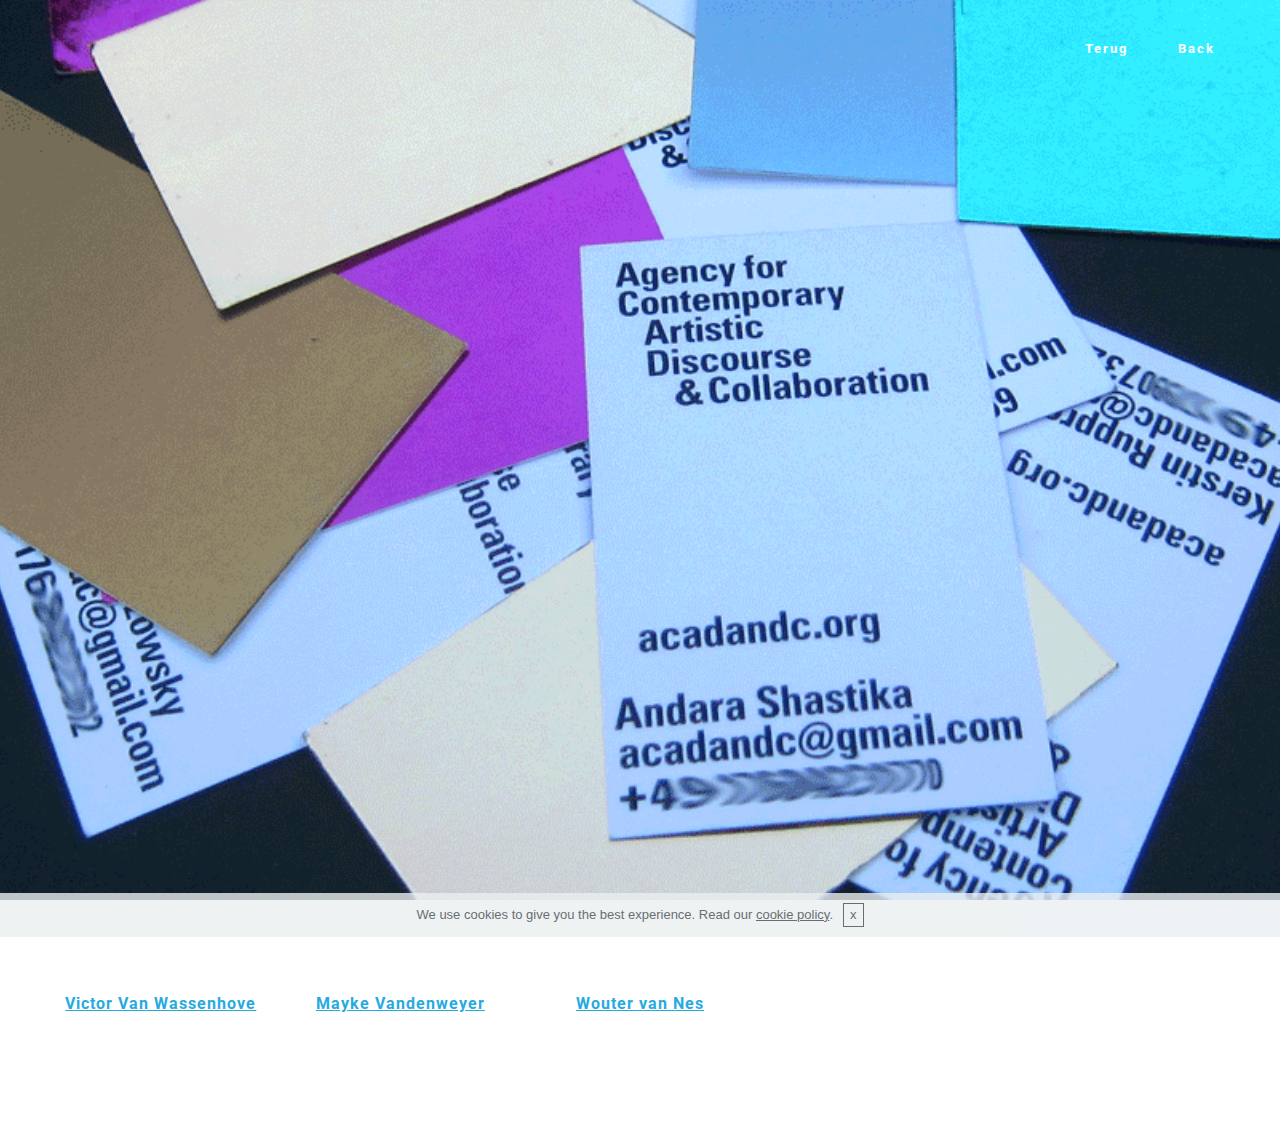
<file: links.html>
<!DOCTYPE html>
<html>
<head>
  <!-- Site made with Mobirise Website Builder v2.11.1, https://mobirise.com -->
  <meta charset="UTF-8">
  <meta http-equiv="X-UA-Compatible" content="IE=edge">
  <meta name="generator" content="Mobirise v2.11.1, mobirise.com">
  <meta name="viewport" content="width=device-width, initial-scale=1">
  <link rel="shortcut icon" href="assets/images/paula.gif" type="image/x-icon">
  <meta name="description" content="">
  
  <link rel="stylesheet" href="https://fonts.googleapis.com/css?family=Roboto:700,400&amp;subset=cyrillic,latin,greek,vietnamese">
  <link rel="stylesheet" href="assets/bootstrap/css/bootstrap.min.css">
  <link rel="stylesheet" href="assets/animate.css/animate.min.css">
  <link rel="stylesheet" href="assets/mobirise/css/style.css">
  <link rel="stylesheet" href="assets/mobirise/css/mbr-additional.css" type="text/css">
  
  
  
</head>
<body>
<section class="mbr-navbar mbr-navbar--freeze mbr-navbar--absolute mbr-navbar--transparent mbr-navbar--auto-collapse" id="ext_menu-107">
    <div class="mbr-navbar__section mbr-section">
        <div class="mbr-section__container container">
            <div class="mbr-navbar__container">
                
                <div class="mbr-navbar__hamburger mbr-hamburger"><span class="mbr-hamburger__line"></span></div>
                <div class="mbr-navbar__column mbr-navbar__menu">
                    <nav class="mbr-navbar__menu-box mbr-navbar__menu-box--inline-right">
                        <div class="mbr-navbar__column">
                            <ul class="mbr-navbar__items mbr-navbar__items--right float-left mbr-buttons mbr-buttons--freeze mbr-buttons--right btn-decorator mbr-buttons--active mbr-buttons--only-links"><li class="mbr-navbar__item"><a class="mbr-buttons__link btn text-white" href="index.html">Terug</a></li><li class="mbr-navbar__item"><a class="mbr-buttons__link btn text-white" href="en.html">Back</a></li></ul>                            
                            
                        </div>
                    </nav>
                </div>
            </div>
        </div>
    </div>
</section>

<section class="engine"><a rel="external" href="https://mobirise.com">responsive layout maker</a></section><section class="mbr-box mbr-section mbr-section--relative mbr-section--fixed-size mbr-section--full-height mbr-section--bg-adapted mbr-after-navbar" id="header4-33" style="background-image: url(assets/images/paula.gif);">
    <div class="mbr-box__magnet mbr-box__magnet--sm-padding mbr-box__magnet--center-center">
        
        <div class="mbr-box__container mbr-section__container container">
            <div class="mbr-box mbr-box--stretched"><div class="mbr-box__magnet mbr-box__magnet--center-center">
                <div class="row"><div class=" col-sm-8 col-sm-offset-2">
                    <div class="mbr-hero animated fadeInUp">
                        
                        
                    </div>
                    
                </div></div>
            </div></div>
        </div>
        
    </div>
</section>

<section class="mbr-section mbr-section--relative mbr-section--fixed-size" id="content4-31" style="background-color: rgb(255, 255, 255);">
    
    
    <div class="mbr-section__container container mbr-section__container--std-top-padding" style="padding-top: 93px;">
        <div class="mbr-section__row row">
            <div class="mbr-section__col col-xs-12 col-lg-2-4 col-md-4 col-sm-6">
                
                <div class="mbr-section__container mbr-section__container--middle">
                    <div class="mbr-header mbr-header--reduce mbr-header--center mbr-header--wysiwyg">
                        <h3 class="mbr-header__text"><p><a href="http://victorvanw.github.io/portfolio" class="text-info">Victor Van Wassenhove</a></p></h3>
                    </div>
                </div>
                <div class="mbr-section__container mbr-section__container--last" style="padding-bottom: 93px;">
                    <div class="mbr-article mbr-article--wysiwyg">
                        <p></p>
                    </div>
                </div>
                
            </div>
            <div class="mbr-section__col col-xs-12 col-lg-2-4 col-md-4 col-sm-6">
                
                <div class="mbr-section__container mbr-section__container--middle">
                    <div class="mbr-header mbr-header--reduce mbr-header--center mbr-header--wysiwyg">
                        <h3 class="mbr-header__text"><p><a href="http://http://mykwyr.github.io/portfolio/" class="text-info">Mayke Vandenweyer</a><br></p></h3>
                    </div>
                </div>
                <div class="mbr-section__container mbr-section__container--last" style="padding-bottom: 93px;">
                    <div class="mbr-article mbr-article--wysiwyg">
                        <p></p>
                    </div>
                </div>
                
            </div>
            <div class="clearfix visible-sm-block"></div>
            <div class="mbr-section__col col-xs-12 col-lg-2-4 col-md-4 col-sm-6">
                
                <div class="mbr-section__container mbr-section__container--middle">
                    <div class="mbr-header mbr-header--reduce mbr-header--center mbr-header--wysiwyg">
                        <h3 class="mbr-header__text"><p><a href="http://woutervannes.github.io/portfolio" class="text-info">Wouter van Nes</a></p></h3>
                    </div>
                </div>
                <div class="mbr-section__container mbr-section__container--last" style="padding-bottom: 93px;">
                    <div class="mbr-article mbr-article--wysiwyg">
                        <p></p>
                    </div>
                </div>
                
            </div>
            <div class="clearfix visible-md-block"></div>
            <div class="mbr-section__col col-xs-12 col-lg-2-4 col-md-4 col-sm-6 col-lg-offset-0 col-md-offset-2">
                
                <div class="mbr-section__container mbr-section__container--middle">
                    <div class="mbr-header mbr-header--reduce mbr-header--center mbr-header--wysiwyg">
                        <h3 class="mbr-header__text"></h3>
                    </div>
                </div>
                <div class="mbr-section__container mbr-section__container--last" style="padding-bottom: 93px;">
                    <div class="mbr-article mbr-article--wysiwyg">
                        <p></p>
                    </div>
                </div>
                
            </div>
            <div class="clearfix visible-sm-block"></div>
            <div class="mbr-section__col col-xs-12 col-lg-2-4 col-md-4 col-sm-6 col-md-offset-0 col-sm-offset-3">
                
                <div class="mbr-section__container mbr-section__container--middle">
                    <div class="mbr-header mbr-header--reduce mbr-header--center mbr-header--wysiwyg">
                        <h3 class="mbr-header__text"></h3>
                    </div>
                </div>
                <div class="mbr-section__container mbr-section__container--last" style="padding-bottom: 93px;">
                    <div class="mbr-article mbr-article--wysiwyg">
                        <p></p>
                    </div>
                </div>
                
            </div>
            
        </div>
    </div>
</section>


  <input name="cookieData" type="hidden" data-cookie-text="We use cookies to give you the best experience. Read our <a href='privacy.html'>cookie policy</a>.">
  <script src="assets/web/assets/jquery/jquery.min.js"></script>
  <script src="assets/bootstrap/js/bootstrap.min.js"></script>
  <script src="assets/smooth-scroll/SmoothScroll.js"></script>
  <script src="assets/cookies-alert-plugin/cookies-alert-core.js"></script>
  <script src="assets/cookies-alert-plugin/cookies-alert-script.js"></script>
  <script src="assets/mobirise/js/script.js"></script>
  
  
</body>
</html>
</file>
<file: assets/mobirise/css/mbr-additional.css>
@import url(https://fonts.googleapis.com/css?family=Montserrat:400,700);
@import url(https://fonts.googleapis.com/css?family=Roboto:400,300,700);


#header2-24 H1 {
  font-family: 'Montserrat', sans-serif;
  font-size: 46px;
}
#image2-15 SMALL {
  color: #000000;
}
#image1-18 SPAN {
  color: #000000;
}
#image2-19 SPAN {
  color: #000000;
}
#image1-20 SMALL {
  color: #000000;
}
#image2-105 SMALL {
  color: #000000;
}
#image2-20 SMALL {
  color: #000000;
}
#image1-21 SMALL {
  color: #000000;
}
#image2-21 SMALL {
  color: #000000;
}
#image2-5 SMALL {
  color: #000000;
}
#image1-56 SMALL {
  color: #000000;
}
#image1-23 SMALL {
  color: #000000;
}
#image1-55 SMALL {
  color: #000000;
}
#image2-13 SMALL {
  color: #000000;
}
#image1-54 SMALL {
  color: #000000;
}
#image2-12 SMALL {
  color: #000000;
}
#image1-53 SMALL {
  color: #000000;
}
#image2-104 SMALL {
  color: #000000;
}
#image1-52 SMALL {
  color: #000000;
}
#image1-51 SMALL {
  color: #000000;
}
#menu-85 .mbr-brand__name {
  font-size: 16px;
}
#menu-85.mbr-navbar--stuck .mbr-navbar__section {
  background: #2c2c2c;
}
#menu-85 .mbr-navbar__items a {
  font-family: 'Roboto', sans-serif;
}
#menu-85 .mbr-navbar__hamburger {
  color: #ffffff;
}
</file>
<file: assets/mobirise/css/style.css>
.is-builder .animated {
  -webkit-animation-name: none !important;
  animation-name: none !important;
}
html {
  position: relative;
  min-height: 100%;
}
.mbr-embedded-video {
  position: relative;
}
.mbr-background-video,
.mbr-background-video-preview {
  bottom: 0;
  left: 0;
  overflow: hidden;
  position: absolute;
  right: 0;
  top: 0;
}
.mbr-parallax-background,
.mbr-background {
  background-attachment: fixed !important;
  background-position: 50% 0;
  background-repeat: no-repeat;
  background-size: cover !important;
}
.mbr-hidden-scrollbar .mbr-parallax-background {
  background-size: auto 130%;
}
.mobile .mbr-parallax-background {
  background-attachment: scroll !important;
}
.mbr-background {
  background-attachment: scroll !important;
}
.mbr-navbar {
  position: relative;
  width: 100%;
}
.mbr-navbar:before {
  content: "";
  display: block;
}
.mbr-navbar__brand-link:after,
.mbr-navbar__brand-img {
  max-height: 74px;
}
.mbr-navbar:before,
.mbr-navbar__container {
  height: 98px;
}
.mbr-navbar--ss .mbr-navbar__brand-link:after,
.mbr-navbar--ss .mbr-navbar__brand-img {
  height: 74px;
}
.mbr-navbar--ss:before,
.mbr-navbar--ss .mbr-navbar__container {
  height: 98px;
}
.mbr-navbar--xs .mbr-navbar__brand-link:after,
.mbr-navbar--xs .mbr-navbar__brand-img {
  height: 32px;
}
.mbr-navbar--xs:before,
.mbr-navbar--xs .mbr-navbar__container {
  height: 56px;
}
.mbr-navbar--s .mbr-navbar__brand-link:after,
.mbr-navbar--s .mbr-navbar__brand-img {
  height: 48px;
}
.mbr-navbar--s:before,
.mbr-navbar--s .mbr-navbar__container {
  height: 72px;
}
.mbr-navbar--m .mbr-navbar__brand-link:after,
.mbr-navbar--m .mbr-navbar__brand-img {
  height: 64px;
}
.mbr-navbar--m:before,
.mbr-navbar--m .mbr-navbar__container {
  height: 88px;
}
.mbr-navbar--l .mbr-navbar__brand-link:after,
.mbr-navbar--l .mbr-navbar__brand-img {
  height: 96px;
}
.mbr-navbar--l:before,
.mbr-navbar--l .mbr-navbar__container {
  height: 120px;
}
.mbr-navbar--xl .mbr-navbar__brand-link:after,
.mbr-navbar--xl .mbr-navbar__brand-img {
  height: 128px;
}
.mbr-navbar--xl:before,
.mbr-navbar--xl .mbr-navbar__container {
  height: 152px;
}
.mbr-navbar--short .mbr-navbar__brand-link:after,
.mbr-navbar--short .mbr-navbar__brand-img {
  height: 40px;
}
.mbr-navbar--short:before,
.mbr-navbar--short .mbr-navbar__container {
  height: 64px;
}
.mbr-navbar--short .mbr-navbar__container {
  padding: 12px 0;
}
@media (max-width: 767px) {
  .mbr-navbar--short .mbr-navbar__brand-link:after,
  .mbr-navbar--short .mbr-navbar__brand-img {
    height: 31px;
  }
  .mbr-navbar--short:before,
  .mbr-navbar--short .mbr-navbar__container {
    height: 45px;
  }
  .mbr-navbar--short .mbr-navbar__container {
    padding: 7px 0;
  }
}
.mbr-navbar__brand-img {
  position: relative;
}
.mbr-navbar__brand-img,
.mbr-navbar__container,
.mbr-navbar__section {
  -webkit-transition: all 300ms ease-in-out 0s;
  -o-transition: all 300ms ease-in-out 0s;
  transition: all 300ms ease-in-out 0s;
}
.mbr-navbar__section {
  background: #2c2c2c;
  height: auto;
  position: absolute;
  top: 0;
  width: 100%;
  z-index: 1000;
}
.mbr-navbar__container {
  display: table;
  padding: 12px 0;
  width: 100%;
}
.mbr-navbar__menu-box {
  display: table;
  width: 100%;
}
.mbr-navbar__menu-box--inline-left,
.mbr-navbar__menu-box--inline-center,
.mbr-navbar__menu-box--inline-right {
  display: block;
  text-align: left;
}
.mbr-navbar__menu-box--inline-center {
  text-align: center;
}
.mbr-navbar__menu-box--inline-right {
  text-align: right;
}
.mbr-navbar__column {
  display: table-cell;
  vertical-align: middle;
}
.mbr-navbar__column--xxs {
  width: 1%;
}
.mbr-navbar__column--xs {
  width: 10%;
}
.mbr-navbar__column--s {
  width: 20%;
}
.mbr-navbar__column--m {
  width: 30%;
}
.mbr-navbar__column--l {
  width: 40%;
}
.mbr-navbar__column--xl {
  width: 50%;
}
.mbr-navbar__menu-box--inline-left .mbr-navbar__column,
.mbr-navbar__menu-box--inline-center .mbr-navbar__column,
.mbr-navbar__menu-box--inline-right .mbr-navbar__column {
  display: inline-block;
}
.mbr-navbar__items {
  float: left;
  padding-left: 0px;
  position: relative;
  left: -20px;
}
.mbr-navbar__items--right {
  float: right;
  left: 0;
}
.float-left {
  float: left;
}
.mbr-navbar__item {
  display: block;
  float: left;
  position: relative;
}
.mbr-navbar__hamburger {
  display: none;
  margin-top: -11px;
  position: absolute;
  right: 0;
  top: 50%;
  z-index: 10000;
}
.mbr-navbar--collapsed .mbr-navbar__container {
  position: relative;
}
.mbr-navbar--collapsed .mbr-navbar__column {
  display: block;
  width: 100%;
}
.mbr-navbar--collapsed .mbr-navbar__items--right {
  padding-top: 13px;
}
.mbr-navbar--collapsed .mbr-navbar__menu {
  background: rgba(0, 0, 0, 0.9);
  display: none;
  height: 100%;
  left: 0;
  position: fixed;
  top: 0;
  width: 100%;
  z-index: 9999;
}
.mbr-navbar--collapsed .mbr-navbar__menu-box {
  display: table-cell;
  vertical-align: middle;
}
.mbr-navbar--collapsed .mbr-navbar__items {
  float: none;
}
.mbr-navbar--collapsed .mbr-navbar__item {
  float: none;
}
.mbr-navbar--collapsed .mbr-navbar__hamburger {
  display: block;
}
.mbr-navbar--collapsed.mbr-navbar--open .mbr-navbar__menu {
  display: table;
}
.mbr-navbar--collapsed.mbr-navbar--open:not(.mbr-navbar--sticky) .mbr-navbar__section {
  background: none;
  position: fixed;
}
.mbr-navbar--collapsed.mbr-navbar--open .mbr-navbar__brand {
  visibility: hidden;
}
.mbr-navbar--collapsed.mbr-navbar--sticky.mbr-navbar--open .mbr-navbar__brand {
  visibility: visible;
}
.mbr-navbar--collapsed.mbr-navbar--open .mbr-navbar__brand-img,
.mbr-navbar--collapsed.mbr-navbar--open .mbr-navbar__container {
  -webkit-transition: none;
  -o-transition: none;
  transition: none;
}
.mbr-navbar--freeze.mbr-navbar--collapsed.mbr-navbar--open .mbr-navbar__hamburger,
.mbr-navbar--freeze.mbr-navbar--collapsed.mbr-navbar--open .mbr-navbar__hamburger:hover {
  color: #fff !important;
}
.mbr-navbar--sticky .mbr-navbar__section {
  position: fixed;
}
.mbr-navbar--absolute {
  position: absolute;
}
/* fix for popup menu conflict */
@media (max-width: 480px) {
  .mbr-navbar--absolute.mbr-navbar[id^=menu-] {
    position: absolute;
  }
}
.mbr-navbar--transparent .mbr-navbar__section {
  background: none;
}
.mbr-navbar--stuck .mbr-navbar__section,
.mbr-navbar--relative .mbr-navbar__section {
  background: #2c2c2c;
}
@media (max-width: 991px) {
  .mbr-navbar--auto-collapse .mbr-navbar__container {
    position: relative;
  }
  .mbr-navbar--auto-collapse .mbr-navbar__column {
    display: block;
    width: 100%;
  }
  .mbr-navbar__column {
    max-height: 100vh;
    overflow-x: hidden;
    overflow-y:auto;
  }
  .mbr-navbar__column::-webkit-scrollbar {
    display:none;
  }
  .mbr-navbar--auto-collapse .mbr-navbar__items--right {
    padding-top: 13px;
  }
  .mbr-navbar--auto-collapse .mbr-navbar__menu {
    background: rgba(0, 0, 0, 0.9);
    display: none;
    height: 100%;
    left: 0;
    position: fixed;
    top: 0;
    width: 100%;
    z-index: 9999;
  }
  .mbr-navbar--auto-collapse .mbr-navbar__menu-box {
    display: table-cell;
    vertical-align: middle;
  }
  .mbr-navbar--auto-collapse .mbr-navbar__items {
    float: none;
  }
  .mbr-navbar--auto-collapse .mbr-navbar__item {
    float: none;
  }
  .mbr-navbar--auto-collapse .mbr-navbar__hamburger {
    display: block;
  }
  .mbr-navbar--auto-collapse.mbr-navbar--open .mbr-navbar__menu {
    display: table;
  }
  .mbr-navbar--auto-collapse.mbr-navbar--open:not(.mbr-navbar--sticky) .mbr-navbar__section {
    background: none;
    position: fixed;
  }
  .mbr-navbar--auto-collapse.mbr-navbar--open .mbr-navbar__brand {
    visibility: hidden;
  }
  .mbr-navbar--auto-collapse.mbr-navbar--sticky.mbr-navbar--open .mbr-navbar__brand {
    visibility: visible;
  }
  .mbr-navbar--auto-collapse.mbr-navbar--open .mbr-navbar__brand-img,
  .mbr-navbar--auto-collapse.mbr-navbar--open .mbr-navbar__container {
    -webkit-transition: none;
    -o-transition: none;
    transition: none;
  }
}
.mbr-after-navbar:before {
  content: "";
  display: block;
  height: 98px;
}
.mbr-hamburger {
  cursor: pointer;
  height: 23px;
  width: 30px;
}
.mbr-hamburger:focus {
  outline: none;
}
.mbr-hamburger__line,
.mbr-hamburger__line:before,
.mbr-hamburger__line:after {
  content: "";
  position: absolute;
  display: block;
  height: 1px;
  cursor: pointer;
}
.mbr-hamburger__line,
.mbr-hamburger__line:before,
.mbr-hamburger__line:after {
  width: 30px;
  border-bottom: 5px solid;
  top: 9px;
}
.mbr-hamburger__line:before {
  top: -9px;
}
.mbr-hamburger__line:after {
  top: 9px;
}
.mbr-hamburger__line,
.mbr-hamburger__line:before,
.mbr-hamburger__line:after {
  -webkit-transition: all 300ms ease-in-out;
  transition: all 300ms ease-in-out;
}
.mbr-hamburger--open .mbr-hamburger__line {
  border-color: transparent;
}
.mbr-hamburger--open .mbr-hamburger__line:before,
.mbr-hamburger--open .mbr-hamburger__line:after {
  top: 0;
}
.mbr-hamburger--open .mbr-hamburger__line:before {
  -ms-transform: rotate(45deg);
  -webkit-transform: rotate(45deg);
  transform: rotate(45deg);
}
.mbr-hamburger--open .mbr-hamburger__line:after {
  top: 10px;
  -ms-transform: translatey(-10px) rotate(-45deg);
  -webkit-transform: translatey(-10px) rotate(-45deg);
  transform: translatey(-10px) rotate(-45deg);
}
@media (max-width: 767px) {
  .mbr-hamburger {
    height: 23px;
    width: 27px;
  }
  .mbr-hamburger__line,
  .mbr-hamburger__line:before,
  .mbr-hamburger__line:after {
    width: 27px;
    border-bottom: 4px solid;
    top: 9px;
  }
  .mbr-hamburger__line:before {
    top: -9px;
  }
  .mbr-hamburger__line:after {
    top: 9px;
  }
}
.mbr-brand {
  display: block;
  float: left;
  position: relative;
}
.mbr-brand,
.mbr-brand:hover {
  text-decoration: none;
}
.mbr-brand__name {
  display: block;
  font-weight: bold;
  margin-top: 5px;
  text-align: center;
}
.mbr-brand__name,
.mbr-brand__name:hover {
  text-decoration: none;
}
.mbr-brand--inline {
  display: table;
}
.mbr-brand--inline:after {
  content: "";
  display: table-cell;
  width: 1px;
}
.mbr-brand--inline .mbr-brand__logo,
.mbr-brand--inline .mbr-brand__name {
  display: table-cell;
  vertical-align: middle;
}
.mbr-brand--inline .mbr-brand__logo {
  padding-right: 10px;
}
.mbr-brand--inline .mbr-brand__name {
  margin: 0;
  text-align: left;
}
.mbr-form {
  display: table;
  margin-top: -13px;
  position: relative;
  top: 14px;
  width: 100%;
}
.mbr-form__left,
.mbr-form__right {
  display: table-cell;
  vertical-align: top;
}
.mbr-form__left {
  padding-right: 3px;
}
.mbr-form__right {
  width: 1px;
}
@media (max-width: 530px) {
  .mbr-form {
    display: block;
    margin-top: -27px;
    position: relative;
    top: 26px;
  }
  .mbr-form__left,
  .mbr-form__right {
    display: block;
  }
  .mbr-form__left {
    margin-bottom: 12px;
    padding-right: 0;
  }
  .mbr-form__right {
    width: 100%;
  }
}
.mbr-section {
  padding: 0 20px;
}
.mbr-section--no-padding {
  padding: 0;
}
.mbr-section--relative {
  position: relative;
}
.mbr-section--fixed-size {
  overflow: hidden;
}
.mbr-section--full-height {
  height: 100vh;
}
.mbr-section--full-height.mbr-after-navbar:before {
  display: none;
}
.mbr-section--bg-adapted {
  background-attachment: scroll;
  background-position: 50% 0;
  background-repeat: no-repeat;
  background-size: cover;
}
.mbr-section--gray {
  background-color: #444444;
}
.mbr-section--light-gray {
  background-color: #f0f0f0;
}
.mbr-section--dark-gray {
  background-color: #3c3c3c;
}
.mbr-section__container {
  padding: 0;
  position: relative;
  z-index: 3;
}
.mbr-section__container--center {
  text-align: center;
}
.mbr-section__container--std-padding {
  padding: 93px 0;
}
.mbr-section__container--std-top-padding {
  padding-top: 93px;
}
.mbr-section__container--std-bot-padding {
  padding-bottom: 93px;
}
.mbr-section__container--sm-padding {
  padding: 41px 0;
}
.mbr-section__container--sm-top-padding {
  padding-top: 41px;
}
.mbr-section__container--sm-bot-padding {
  padding-bottom: 41px;
}
.mbr-section__container--isolated {
  padding-bottom: 93px;
  padding-top: 93px;
}
.mbr-section__container--first {
  padding-top: 93px;
  padding-bottom: 41px;
}
.mbr-section__container--middle {
  padding-bottom: 41px;
}
.mbr-section__container--last {
  padding-bottom: 93px;
}
.mbr-section__row {
  margin-left: -24px;
  margin-right: -24px;
}
.mbr-section__col {
  overflow: hidden;
  padding-left: 24px;
  padding-right: 24px;
}
.mbr-section__left {
  padding-right: 40px;
}
.mbr-section__right {
  padding-left: 15px;
}
.mbr-section__header {
  line-height: 1.5em;
  margin: -10px 0 0;
  text-align: center;
}
@media (min-width: 768px) {
  .mbr-section--short-paddings .mbr-section__container--std-padding {
    padding: 59px 0;
  }
  .mbr-section--short-paddings .mbr-section__container--std-top-padding {
    padding-top: 59px;
  }
  .mbr-section--short-paddings .mbr-section__container--std-bot-padding {
    padding-bottom: 59px;
  }
  .mbr-section--short-paddings .mbr-section__container--sm-padding {
    padding: 41px 0;
  }
  .mbr-section--short-paddings .mbr-section__container--sm-top-padding {
    padding-top: 41px;
  }
  .mbr-section--short-paddings .mbr-section__container--sm-bot-padding {
    padding-bottom: 41px;
  }
  .mbr-section--short-paddings .mbr-section__container--isolated {
    padding-bottom: 59px;
    padding-top: 59px;
  }
  .mbr-section--short-paddings .mbr-section__container--first {
    padding-top: 59px;
    padding-bottom: 41px;
  }
  .mbr-section--short-paddings .mbr-section__container--middle {
    padding-bottom: 41px;
  }
  .mbr-section--short-paddings .mbr-section__container--last {
    padding-bottom: 59px;
  }
}
@media (max-width: 767px) {
  .mbr-section__left {
    padding-right: 15px;
  }
  .mbr-section__right {
    padding-left: 15px;
    padding-top: 51px;
  }
}
.mbr-arrow {
  bottom: 71px;
  left: 0;
  line-height: 1px;
  padding: 0 20px;
  position: absolute;
  width: 100%;
  z-index: 3;
}
.mbr-arrow__link {
  display: inline-block;
  font-size: 26px;
}
.mbr-arrow__link,
.mbr-arrow__link:hover,
.mbr-arrow__link:focus {
  color: #fff;
}
.mbr-arrow--floating .mbr-arrow__link {
  -webkit-animation: floating-arrow 1.6s infinite ease-in-out 0s;
  -o-animation: floating-arrow 1.6s infinite ease-in-out 0s;
  animation: floating-arrow 1.6s infinite ease-in-out 0s;
}
@-webkit-keyframes floating-arrow {
  from {
    -webkit-transform: translateY(0);
    transform: translateY(0);
  }
  65% {
    -webkit-transform: translateY(11px);
    transform: translateY(11px);
  }
  to {
    -webkit-transform: translateY(0);
    transform: translateY(0);
  }
}
@-o-keyframes floating-arrow {
  from {
    -webkit-transform: translateY(0);
    transform: translateY(0);
  }
  65% {
    -webkit-transform: translateY(11px);
    transform: translateY(11px);
  }
  to {
    -webkit-transform: translateY(0);
    transform: translateY(0);
  }
}
@keyframes floating-arrow {
  from {
    -webkit-transform: translateY(0);
    transform: translateY(0);
  }
  65% {
    -webkit-transform: translateY(11px);
    transform: translateY(11px);
  }
  to {
    -webkit-transform: translateY(0);
    transform: translateY(0);
  }
}
.mbr-arrow--dark .mbr-arrow__link,
.mbr-arrow--dark .mbr-arrow__link:hover,
.mbr-arrow--dark .mbr-arrow__link:focus {
  color: #252525;
}
@media (max-width: 767px) {
  .mbr-arrow {
    bottom: 41px;
  }
}
@media (max-width: 320px) {
  .mbr-arrow {
    bottom: 21px;
    text-align: center;
  }
}
@media all and (device-width: 320px) and (device-height: 568px) and (orientation: portrait) {
  .mbr-arrow {
    bottom: 31px;
  }
}
.mbr-box {
  display: table;
  width: 100%;
}
.mbr-box--fixed {
  table-layout: fixed;
}
.mbr-box--stretched {
  height: 100%;
}
.mbr-box__magnet {
  display: table-cell;
  float: none;
  height: 100%;
  margin-bottom: 0;
  margin-top: 0;
  text-align: center;
  vertical-align: middle;
}
.mbr-box__magnet--sm-padding {
  padding: 41px 0;
}
.mbr-box__magnet--top-left,
.mbr-box__magnet--top-center,
.mbr-box__magnet--top-right {
  vertical-align: top;
}
.mbr-box__magnet--bottom-left,
.mbr-box__magnet--bottom-center,
.mbr-box__magnet--bottom-right {
  vertical-align: bottom;
}
.mbr-box__magnet--top-left,
.mbr-box__magnet--center-left,
.mbr-box__magnet--bottom-left {
  text-align: left;
}
.mbr-box__magnet--top-right,
.mbr-box__magnet--center-right,
.mbr-box__magnet--bottom-right {
  text-align: right;
}
.mbr-box__container {
  height: 50%;
}
@media (max-width: 767px) {
  .mbr-box__container {
    height: 100%;
  }
  .mbr-box--adapted {
    display: block;
  }
  .mbr-box--adapted > .mbr-box__magnet {
    display: block;
    height: auto;
  }
}
.mbr-overlay {
  background: #222;
  bottom: 0;
  left: 0;
  position: absolute;
  right: 0;
  top: 0;
  z-index: 2;
}
.mbr-google-map__marker {
  color: #252525;
  display: none;
  margin: 0;
}
.mbr-google-map--loaded .mbr-google-map__marker {
  display: block;
}
.mbr-hero {
  color: #fff;
  position: relative;
}
.mbr-hero__text {
  font-size: 46px;
  font-weight: bold;
  left: -2px;
  letter-spacing: 2px;
  line-height: 50px;
  margin: -18px 0 1px 0;
  padding-bottom: 41px;
  position: relative;
  top: 8px;
}
.mbr-hero__subtext {
  font-size: 21px;
  line-height: 29px;
  margin: -32px 0 3px 0;
  padding: 0 0 41px 0;
  position: relative;
  top: 6px;
}
.mbr-figure {
  display: inline-block;
  line-height: 1px;
  margin: 0;
  max-width: 100%;
  overflow: hidden;
  position: relative;
}
.mbr-figure--no-bg {
  background: none;
}
.mbr-figure--full-width {
  display: block;
  width: 100%;
}
.mbr-figure.mbr-after-navbar:before {
  display: none;
}
.mbr-figure--full-width iframe,
.mbr-figure--full-width .mbr-figure__img,
.mbr-figure--full-width .mbr-figure__map {
  width: 100%;
}
.mbr-figure iframe,
.mbr-figure__img,
.mbr-figure__map {
  max-width: 100%;
}
.mbr-figure__map {
  height: 400px;
  line-height: 1.3em;
}
.mbr-figure__map--short {
  height: 300px;
}
.mbr-figure__caption {
  background: rgba(0, 0, 0, 0.5);
  bottom: 0;
  color: #fff;
  display: block;
  font-size: 17px;
  left: 0;
  line-height: 1.3em;
  min-height: 53px;
  padding: 17px 20px;
  position: absolute;
  text-align: left;
  width: 100%;
}
.mbr-figure__caption--no-padding {
  padding: 17px 0;
}
.mbr-figure--wysiwyg .mbr-figure__caption a,
.mbr-figure--wysiwyg .mbr-figure__caption a:hover {
  color: inherit;
  text-decoration: underline;
}
.mbr-figure--caption-inside-top .mbr-figure__caption {
  bottom: auto;
  top: 0;
}
.mbr-figure--caption-outside-top .mbr-figure__caption,
.mbr-figure--caption-outside-bottom .mbr-figure__caption {
  background: none;
  position: relative;
}
.mbr-figure--no-bg.mbr-figure--caption-outside-top .mbr-figure__caption,
.mbr-figure--no-bg.mbr-figure--caption-outside-bottom .mbr-figure__caption {
  color: #252525;
}
.mbr-figure--no-bg.mbr-figure--caption-outside-top .mbr-figure__caption {
  margin-top: -3px;
  padding-top: 0;
}
.mbr-figure--no-bg.mbr-figure--caption-outside-bottom .mbr-figure__caption {
  margin-top: -2px;
  padding-bottom: 0;
  top: 2px;
}
.mbr-figure__caption--std-grid {
  background: none;
  z-index: 2;
}
@media (min-width: 768px) {
  .mbr-figure__caption--std-grid {
    width: 715px;
    left: 50%;
    margin-left: -357.5px;
    padding: 17px 0;
  }
}
@media (min-width: 992px) {
  .mbr-figure__caption--std-grid {
    width: 935px;
    margin-left: -467.5px;
  }
}
@media (min-width: 1200px) {
  .mbr-figure__caption--std-grid {
    width: 1150px;
    margin-left: -575px;
  }
}
.mbr-figure__caption--std-grid:before {
  bottom: 0;
  content: "";
  position: absolute;
  top: 0;
  width: 200%;
  z-index: -1;
  margin-left: -50%;
}
.mbr-figure--caption-inside-top .mbr-figure__caption--std-grid:before,
.mbr-figure--caption-inside-bottom .mbr-figure__caption--std-grid:before {
  background: rgba(0, 0, 0, 0.6);
}
.mbr-figure__caption-small {
  color: #ccc;
  display: block;
  font-size: 14px;
  line-height: 1.3em;
}
.mbr-figure--no-bg.mbr-figure--caption-outside-top .mbr-figure__caption-small,
.mbr-figure--no-bg.mbr-figure--caption-outside-bottom .mbr-figure__caption-small {
  color: #777;
}
@media (max-width: 767px) {
  .mbr-figure--adapted {
    display: block;
    width: 100%;
  }
  .mbr-figure--adapted iframe,
  .mbr-figure--adapted .mbr-figure__img,
  .mbr-figure--adapted .mbr-figure__map {
    width: 100%;
  }
  .mbr-figure--caption-inside-top .mbr-figure__caption,
  .mbr-figure--caption-inside-bottom .mbr-figure__caption {
    background: none;
    position: relative;
  }
  .mbr-figure--caption-inside-top .mbr-figure__caption--std-grid:before,
  .mbr-figure--caption-inside-bottom .mbr-figure__caption--std-grid:before {
    display: none;
  }
}
.mbr-reviews {
  list-style: none;
  margin: 0 -15px;
  padding: 3px 0 0 0;
}
.mbr-reviews__item {
  position: relative;
  margin-top: 39px;
}
.mbr-reviews__text {
  background: #fafafa;
  border-radius: 3px;
  border: 1px solid #ededed;
  color: #777;
  font-size: 16px;
  line-height: 26px;
  padding: 20px;
  position: relative;
}
.mbr-reviews__text:before {
  -webkit-transform: rotate(45deg);
  -ms-transform: rotate(45deg);
  -o-transform: rotate(45deg);
  transform: rotate(45deg);
  width: 14px;
  height: 14px;
  background-color: #fafafa;
  border-color: #ededed;
  border-style: none solid solid none;
  border-width: 0 1px 1px 0;
  bottom: -8px;
  content: "";
  display: block;
  left: 50px;
  position: absolute;
}
.mbr-reviews__p {
  margin: 0;
}
.mbr-reviews__author {
  margin-top: 30px;
  padding-left: 102px;
  position: relative;
}
.mbr-reviews__author--short {
  margin-top: 27px;
  padding-left: 32px;
}
.mbr-reviews__author-img {
  width: 50px;
  height: 50px;
  border-radius: 50%;
  left: 33px;
  position: absolute;
  top: 0;
}
.mbr-reviews__author-name {
  color: #777;
  font-size: 14px;
  font-weight: bold;
  position: relative;
  top: -3px;
}
.mbr-reviews__author-bio {
  color: #999;
  font-size: 12px;
}
@media (max-width: 767px) {
  .mbr-reviews__author {
    padding-bottom: 32px;
  }
  .mbr-reviews__author--short {
    padding-bottom: 1px;
  }
}
@media (min-width: 768px) and (max-width: 991px) {
  .mbr-reviews__item:nth-of-type(2n+1) {
    clear: left;
  }
}
@media (min-width: 992px) {
  .mbr-reviews__item:nth-of-type(3n+1) {
    clear: left;
  }
}
@media (max-width: 991px) {
  .mbr-header--reduce .mbr-header__text {
    padding-top: 1em;
    margin-top: -1em;
  }
}
.mbr-header {
  margin-top: -20px;
  padding: 0;
  position: relative;
  text-align: left;
  top: 10px;
}
.mbr-header--std-padding {
  padding-bottom: 41px;
}
.mbr-header--center {
  text-align: center;
}
.mbr-header__text {
  display: block;
  font-size: 25px;
  font-weight: bold;
  letter-spacing: 6px;
  line-height: 1.5em;
  margin: 0;
}
.mbr-header__subtext {
  color: #777;
  font-size: 14px;
  font-style: italic;
  letter-spacing: 1px;
  margin: 8px 0 7px 0;
}
.mbr-header--inline {
  margin-top: 0;
  padding: 41px 0 28px 0;
  top: 0;
}
.mbr-header--inline .mbr-header__text {
  letter-spacing: 4px;
  line-height: 1em;
  margin: 15px 0 0 0;
}
@media (max-width: 767px) {
  .mbr-header--inline {
    padding: 47px 0 38px 0;
  }
  .mbr-header--inline .mbr-header__text {
    display: block;
    margin: 0 0 38px 0;
  }
  .mbr-header--auto-align .mbr-header__text,
  .mbr-header--auto-align .mbr-header__subtext {
    left: 0;
    text-align: center !important;
  }
}
@media (min-width: 768px) {
  .mbr-header--reduce {
    margin-top: -5px;
    top: 2px;
  }
  .mbr-header--reduce .mbr-header__text {
    font-size: 16px;
    letter-spacing: 1px;
    line-height: 1.1em;
    padding-top: 0.4em;
    margin-top: -0.4em;
  }
}
.mbr-social-icons__icon {
  -webkit-transition: all 0.2s ease-in-out 0s;
  -o-transition: all 0.2s ease-in-out 0s;
  transition: all 0.2s ease-in-out 0s;
  color: #fff;
  cursor: pointer;
  display: inline-block;
  font-size: 29px;
  height: 56px;
  line-height: 61px;
  margin: 0 10px 13px 0;
  position: relative;
  text-align: center;
  width: 56px;
}
.mbr-social-icons__icon:hover {
  color: #fff;
}
.mbr-social-icons--style-1 .mbr-social-icons__icon:hover {
  background: #252525 !important;
}
.mbr-contacts {
  color: #9c9c9c;
  font-size: 14px;
  line-height: 1.7em;
  padding: 45px 0 46px;
}
.mbr-contacts__img {
  max-width: 100%;
  margin: 6px 0 5px 40px;
}
.mbr-contacts__img--left {
  margin-left: 0;
}
.mbr-contacts__text {
  margin: 0;
}
.mbr-contacts__header {
  color: #fff;
  font-size: 14px;
  letter-spacing: 1px;
  margin-bottom: 20px;
  margin-top: 3px;
}
.mbr-contacts__list {
  list-style: none;
  margin: 0;
  padding: 0;
}
@media (max-width: 767px) {
  .mbr-contacts__img {
    margin-bottom: 10px;
  }
  .mbr-contacts__header {
    margin-top: 20px;
    margin-bottom: 10px;
  }
  .mbr-contacts__column {
    margin-top: 37px;
  }
}
.mbr-footer {
  color: #9c9c9c;
  font-size: 13px;
  letter-spacing: 1px;
  line-height: 1.5em;
  padding: 37px 0 39px;
  word-spacing: 1px;
}
.mbr-footer__copyright {
  margin: 0;
}
.mbr-buttons {
  margin: -26px 0 13px 0;
  position: relative;
  text-align: left;
  top: 26px;
}
.mbr-buttons__btn,
.mbr-buttons__link {
  margin: 0 10px 13px 0;
}
.mbr-buttons__btn,
.mbr-buttons__link,
.mbr-buttons__btn:hover,
.mbr-buttons__link:hover {
  text-decoration: none;
}
.mbr-buttons--top {
  top: 44px;
  margin-top: -62px;
}
.mbr-buttons--no-offset {
  margin-top: 0;
  top: 0;
}
.mbr-buttons--only-links {
  left: -20px;
}
.mbr-buttons--center {
  left: 5px;
  text-align: center;
}
.mbr-buttons--center.mbr-buttons--only-links {
  left: 0;
}
.mbr-buttons--right {
  text-align: right;
}
.mbr-buttons--right .mbr-buttons__btn,
.mbr-buttons--right .mbr-buttons__link {
  margin: 0 0 13px 10px;
}
.mbr-buttons--right.mbr-buttons--only-links {
  left: 20px;
}
.mbr-buttons--activated {
  left: 5px;
  text-align: center;
}
.mbr-buttons--activated .mbr-buttons__btn,
.mbr-buttons--activated .mbr-buttons__link {
  margin-left: 0;
  margin-right: 0;
}
.mbr-buttons--activated .mbr-buttons__link {
  font-size: 25px;
  padding: 10px 30px 2px;
}
.mbr-buttons--activated .mbr-buttons__btn {
  font-size: 15px;
  margin-top: 9px;
  padding: 15px 30px;
}
.mbr-buttons--freeze.mbr-buttons--activated .mbr-buttons__link {
  font-size: 25px !important;
}
.mbr-buttons--freeze.mbr-buttons--activated .mbr-buttons__link,
.mbr-buttons--freeze.mbr-buttons--activated .mbr-buttons__link:hover {
  color: #fff !important;
}
.mbr-buttons--freeze.mbr-buttons--activated .mbr-buttons__btn {
  font-size: 15px !important;
}
@media (max-width: 991px) {
  .mbr-buttons {
    top: 0;
  }
  .mbr-buttons:first-child {
    margin-top: 0;
  }
  .mbr-buttons--active {
    left: 5px;
    text-align: center;
  }
  .mbr-buttons--active .mbr-buttons__btn,
  .mbr-buttons--active .mbr-buttons__link {
    margin-left: 0;
    margin-right: 0;
  }
  .mbr-buttons--right.mbr-buttons--only-links {
    left: 0;
  }
  .mbr-buttons--active .mbr-buttons__link {
    font-size: 25px;
    padding: 10px 30px 2px;
  }
  .mbr-buttons--active .mbr-buttons__btn {
    font-size: 15px;
    margin-top: 9px;
    padding: 15px 30px;
  }
  .mbr-buttons--freeze.mbr-buttons--active .mbr-buttons__link {
    font-size: 25px !important;
  }
  .mbr-buttons--freeze.mbr-buttons--active .mbr-buttons__link,
  .mbr-buttons--freeze.mbr-buttons--active .mbr-buttons__link:hover {
    color: #fff !important;
  }
  .mbr-buttons--freeze.mbr-buttons--active .mbr-buttons__btn {
    font-size: 15px !important;
  }
}
@media (max-width: 767px) {
  .mbr-buttons--auto-align {
    left: 5px;
    margin-top: -26px;
    text-align: center;
    top: 26px;
  }
  .mbr-buttons--auto-align.mbr-buttons--only-links {
    left: 0;
  }
}
@media (max-width: 530px) {
  .mbr-buttons {
    left: 0;
  }
  .mbr-buttons__btn,
  .mbr-buttons__link,
  .mbr-buttons--right .mbr-buttons__btn,
  .mbr-buttons--right .mbr-buttons__link {
    display: inline-block;
    margin: 0 0 13px 0;
    text-align: center;
    width: 100%;
  }
  .mbr-buttons--activated .mbr-buttons__btn,
  .mbr-buttons--activated .mbr-buttons__link,
  .mbr-buttons--active .mbr-buttons__btn,
  .mbr-buttons--active .mbr-buttons__link {
    width: auto;
  }
  .mbr-buttons--activated .mbr-buttons__btn,
  .mbr-buttons--active .mbr-buttons__btn {
    margin-top: 9px;
  }
}
.mbr-article {
  color: #777;
  font-size: 17px;
  line-height: 27px;
  text-align: left;
  position: relative;
  margin-top: -21px;
  top: 14px;
}
.mbr-article--wysiwyg h1,
.mbr-article--wysiwyg h2,
.mbr-article--wysiwyg h3,
.mbr-article--wysiwyg h4,
.mbr-article--wysiwyg h5,
.mbr-article--wysiwyg h6 {
  color: #252525;
  display: block;
  font-weight: bold;
  line-height: 1.3em;
  text-align: left;
}
.mbr-article--wysiwyg h1 {
  font-size: 27px;
  letter-spacing: 3px;
}
.mbr-article--wysiwyg h2 {
  font-size: 23px;
  letter-spacing: 2px;
}
.mbr-article--wysiwyg h3 {
  font-size: 19px;
  letter-spacing: 1px;
}
.mbr-article--wysiwyg h4 {
  font-size: 14px;
}
.mbr-article--wysiwyg h5 {
  font-size: 11px;
}
.mbr-article--wysiwyg h6 {
  font-size: 10px;
}
.mbr-article--wysiwyg p,
.mbr-article--wysiwyg ul,
.mbr-article--wysiwyg ol,
.mbr-article--wysiwyg blockquote {
  margin: 0 0 10px 0;
}
.mbr-article--wysiwyg blockquote {
  font-size: 17px;
  border-color: #f97352;
}
@media (max-width: 767px) {
  .mbr-article--auto-align.mbr-article--wysiwyg p,
  .mbr-article--auto-align {
    text-align: left !important;
  }
}
.social-likes__counter {
  -webkit-transition: all 0.2s ease-in-out 0s;
  -o-transition: all 0.2s ease-in-out 0s;
  transition: all 0.2s ease-in-out 0s;
  background: #3c3c3c;
  border-radius: 23px;
  font-size: 12px;
  height: 23px;
  line-height: 24px;
  min-width: 23px;
  padding: 0 5px;
  position: absolute;
  right: -7px;
  text-align: center;
  top: -7px;
}
.social-likes__counter_empty {
  display: none;
}
.social-likes_style-1 .social-likes__icon:hover {
  background: #252525 !important;
}
.social-likes_style-1 .social-likes__icon:hover .social-likes__counter {
  background: #f97352;
}
.social-likes_style-2 .social-likes__icon {
  background: #252525;
}
.social-likes_style-2 .social-likes__counter {
  background: #f97352;
}
.social-likes_style-2 .social-likes__icon:hover .social-likes__counter {
  background: #3c3c3c;
}
.mbr-plan {
  padding-bottom: 41px;
  padding-left: 1px;
  padding-right: 0;
  position: relative;
}
.mbr-plan--first,
.mbr-plan:first-child {
  padding-left: 0;
}
.mbr-plan--last,
.mbr-plan:last-child {
  padding-bottom: 93px;
}
.mbr-plan__box {
  background: #fff;
}
.mbr-plan__header {
  background: #444;
  overflow: hidden;
  padding: 20px 15px;
  color: #fff;
}
.mbr-plan__number {
  border-bottom: 1px dotted #ddd;
  color: #333;
  font-size: 80px;
  line-height: 0;
  margin: 0px 10px;
  padding: 41px 0;
  text-align: center;
  margin-bottom: 41px;
}
.mbr-plan__details {
  padding-bottom: 41px;
}
.mbr-plan__details ul,
.mbr-plan__list {
  list-style: none;
  margin: 0;
  padding: 0;
}
.mbr-plan__details li,
.mbr-plan__item {
  line-height: 40px;
  padding: 0 15px;
  text-align: center;
}
.mbr-plan__buttons {
  overflow: hidden;
  padding: 0 15px 41px;
}
.mbr-plan--favorite {
  margin-right: -1px;
  margin-top: -30px;
  padding-left: 0;
  top: 15px;
  z-index: 5;
}
.mbr-plan--favorite .mbr-plan__number:before {
  content: "";
  display: block;
  height: 15px;
}
.mbr-plan--favorite .mbr-plan__box {
  padding-bottom: 15px;
  box-shadow: 0px 0px 20px 5px rgba(0, 0, 0, 0.1);
}
.mbr-plan--primary .mbr-plan__header {
  background: #4c6972;
}
.mbr-plan--success .mbr-plan__header {
  background: #7ac673;
}
.mbr-plan--info .mbr-plan__header {
  background: #27aae0;
}
.mbr-plan--warning .mbr-plan__header {
  background: #faaf40;
}
.mbr-plan--danger .mbr-plan__header {
  background: #f97352;
}
@media (max-width: 767px) {
  .mbr-plan,
  .mbr-plan--first,
  .mbr-plan:first-child {
    padding-left: 15px;
    padding-right: 15px;
  }
  .mbr-plan__number {
    font-size: 79px;
  }
  .mbr-plan__details {
    font-size: 17px;
  }
  .mbr-plan--favorite {
    margin: 0;
    top: 0;
  }
}
.mbr-number {
  display: inline-block;
  margin-top: -0.12em;
}
.mbr-number__num {
  display: inline-table;
  height: 1em;
}
.mbr-number__group {
  display: table-cell;
  font-weight: bold;
  position: relative;
  vertical-align: middle;
}
.mbr-number__left {
  display: none;
  font-size: 0.34em;
  line-height: 0;
  padding: 0px 5px;
  vertical-align: super;
}
.mbr-number__right {
  display: none;
  font-size: 0.25em;
  padding: 0px 5px;
  vertical-align: middle;
  white-space: nowrap;
}
.mbr-number__caption {
  display: block;
  font-size: 0.19em;
  line-height: 1em;
  opacity: 0.5;
  padding-top: 0.5em;
  text-align: center;
}
.mbr-number--price .mbr-number__value {
  padding-right: 0.28em;
}
.mbr-number--price .mbr-number__left {
  display: inline;
}
.mbr-number--short-price .mbr-number__left,
.mbr-number--short-price .mbr-number__right {
  display: inline;
}
.mbr-number--short-price .mbr-number__caption {
  display: none;
}
.mbr-number--inverse-price .mbr-number__group {
  top: 0.1em;
}
.mbr-number--inverse-price .mbr-number__left {
  display: none;
}
.mbr-number--inverse-price .mbr-number__value {
  padding-left: 0.28em;
}
.mbr-number--inverse-price .mbr-number__right {
  display: inline;
}

.engine {
	position: absolute;
	text-indent: -2400px;
	text-align: center;
	padding: 0;
}
</file>
